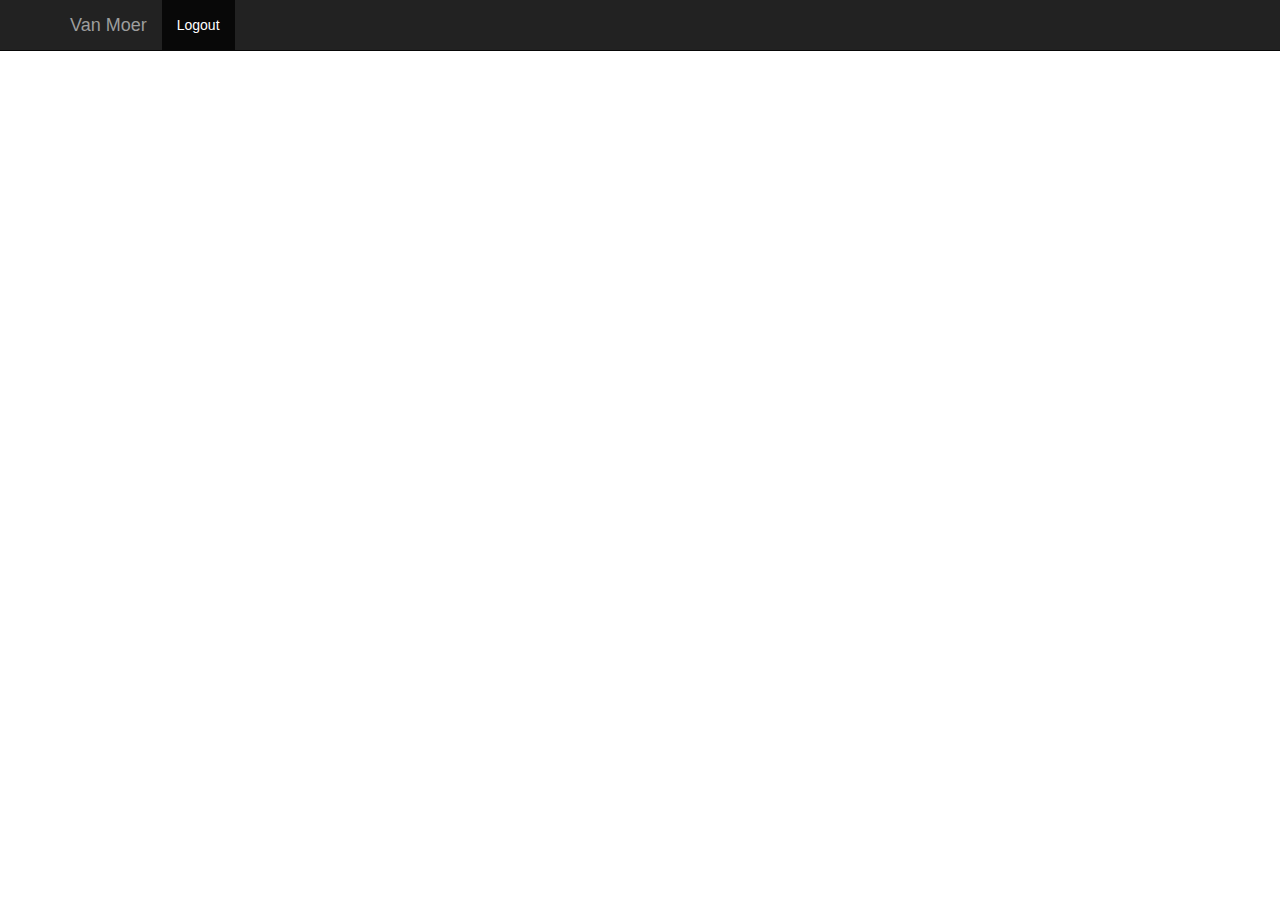
<file: VanMoer-WebService/src/main/resources/templates/fragments/header.html>
<!DOCTYPE html>
<html xmlns:th="http://www.thymeleaf.org">
<head>
    <link href="../../static/css/bootstrap.min.css" rel="stylesheet" media="screen" th:href="@{/css/bootstrap.min.css}"/>
</head>
<body>
<div class="navbar navbar-inverse navbar-fixed-top" th:fragment="header">
    <div class="container">
        <div class="navbar-header">
            <button type="button" class="navbar-toggle" data-toggle="collapse" data-target=".nav-collapse">
                <span class="icon-bar"></span>
                <span class="icon-bar"></span>
                <span class="icon-bar"></span>
            </button>
            <a class="navbar-brand" href="#">Van Moer</a>
        </div>
        <div class="navbar-collapse collapse">
            <ul class="nav navbar-nav">
                <li class="active"><a href="javascript: document.logoutForm.submit()" role="menuitem"> Logout</a></li>
            </ul>
		   <form name="logoutForm" th:action="@{/logout}" method="post" th:hidden="true">
		      <input hidden="true" type="submit" value="Sign Out"/>
		   </form> 
        </div>
    </div>
</div>
</body>
</html>
</file>
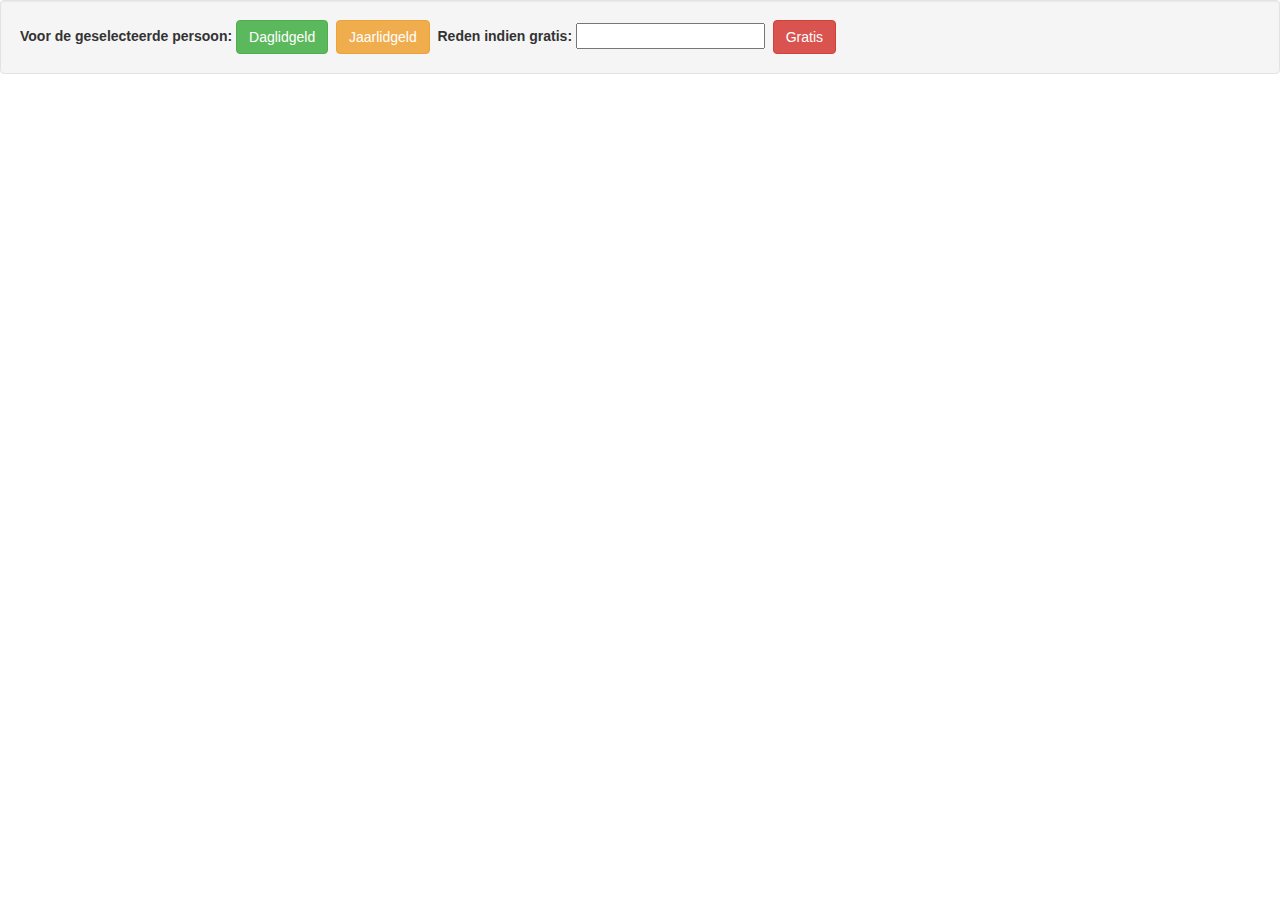
<file: VanMoer-WebService/src/main/resources/templates/fragments/persoonacties.html>
<!DOCTYPE html>
<html xmlns:th="http://www.thymeleaf.org">
<head>
    <link href="../../static/css/bootstrap.min.css" rel="stylesheet" media="screen" th:href="@{/css/bootstrap.min.css}"/>
</head>
<body>
	<div class="well" th:fragment="persoonacties">
	    <label>Voor de geselecteerde persoon:</label>
		<input name="daglidgeld" type="submit" value="Daglidgeld" class="btn btn-success btn-md"/>&nbsp;
		<input name="jaarlidgeld" type="submit" value="Jaarlidgeld" class="btn btn-warning btn-md"/>&nbsp;
		<label>Reden indien gratis:</label>&nbsp;<input type="text" th:field = "*{redengratis}"/>&nbsp;
		<input name="gratis" type="submit" value="Gratis" class="btn btn-danger btn-md"/>&nbsp;
		<input type="hidden" th:name="${_csrf.parameterName}" th:value="${_csrf.token}" />
	</div>
</body>
</html>
</file>
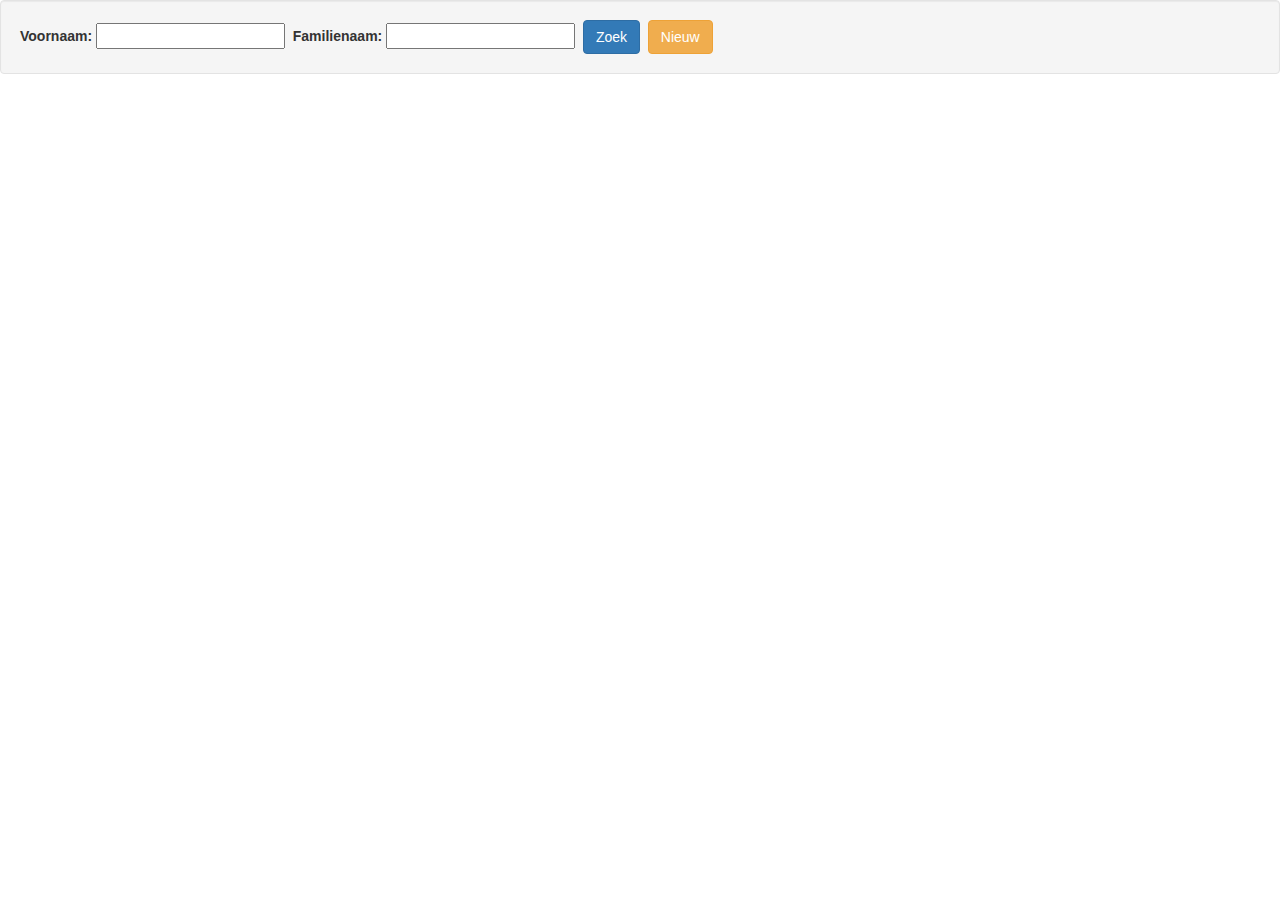
<file: VanMoer-WebService/src/main/resources/templates/fragments/zoeklid.html>
<!DOCTYPE html>
<html xmlns:th="http://www.thymeleaf.org">
<head>
    <link href="../../static/css/bootstrap.min.css" rel="stylesheet" media="screen" th:href="@{/css/bootstrap.min.css}"/>
</head>
<body>
	<div th:fragment="zoeklid">
		<div class="well">
			<form method="POST" action="/zoekleden.html" th:object="${zoeklid}">
				<label>Voornaam:</label>&nbsp;<input type="text" th:field = "*{voornaam}"/>&nbsp;
	            <label>Familienaam:</label>&nbsp;<input type="text" th:field = "*{familienaam}"/>&nbsp;
				<input name="zoek" type="submit" value="Zoek" class="btn btn-primary btn-md"/>&nbsp;
				<input name="nieuw" type="submit" value="Nieuw" class="btn btn-warning btn-md"/>
				<input type="hidden" th:name="${_csrf.parameterName}" th:value="${_csrf.token}" />
			</form>
		</div>
	</div>
</body>
</html>
</file>
